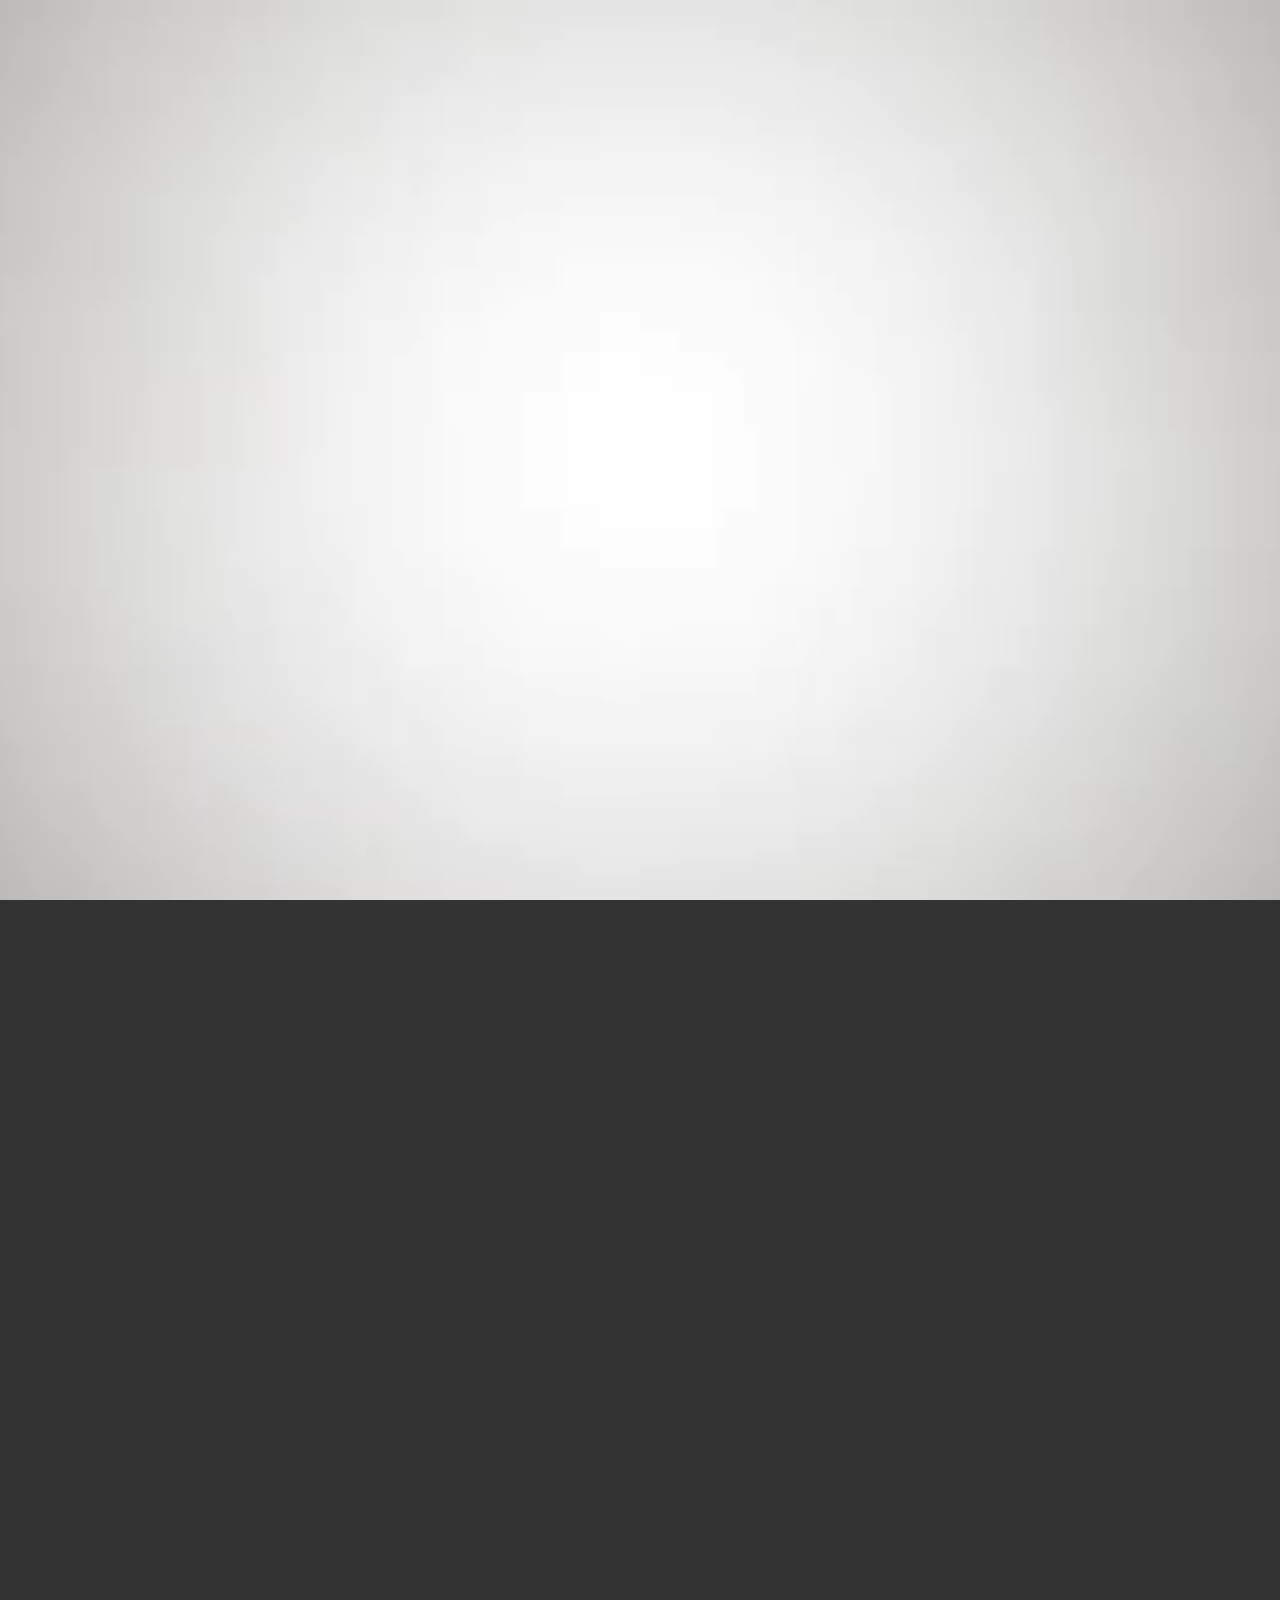
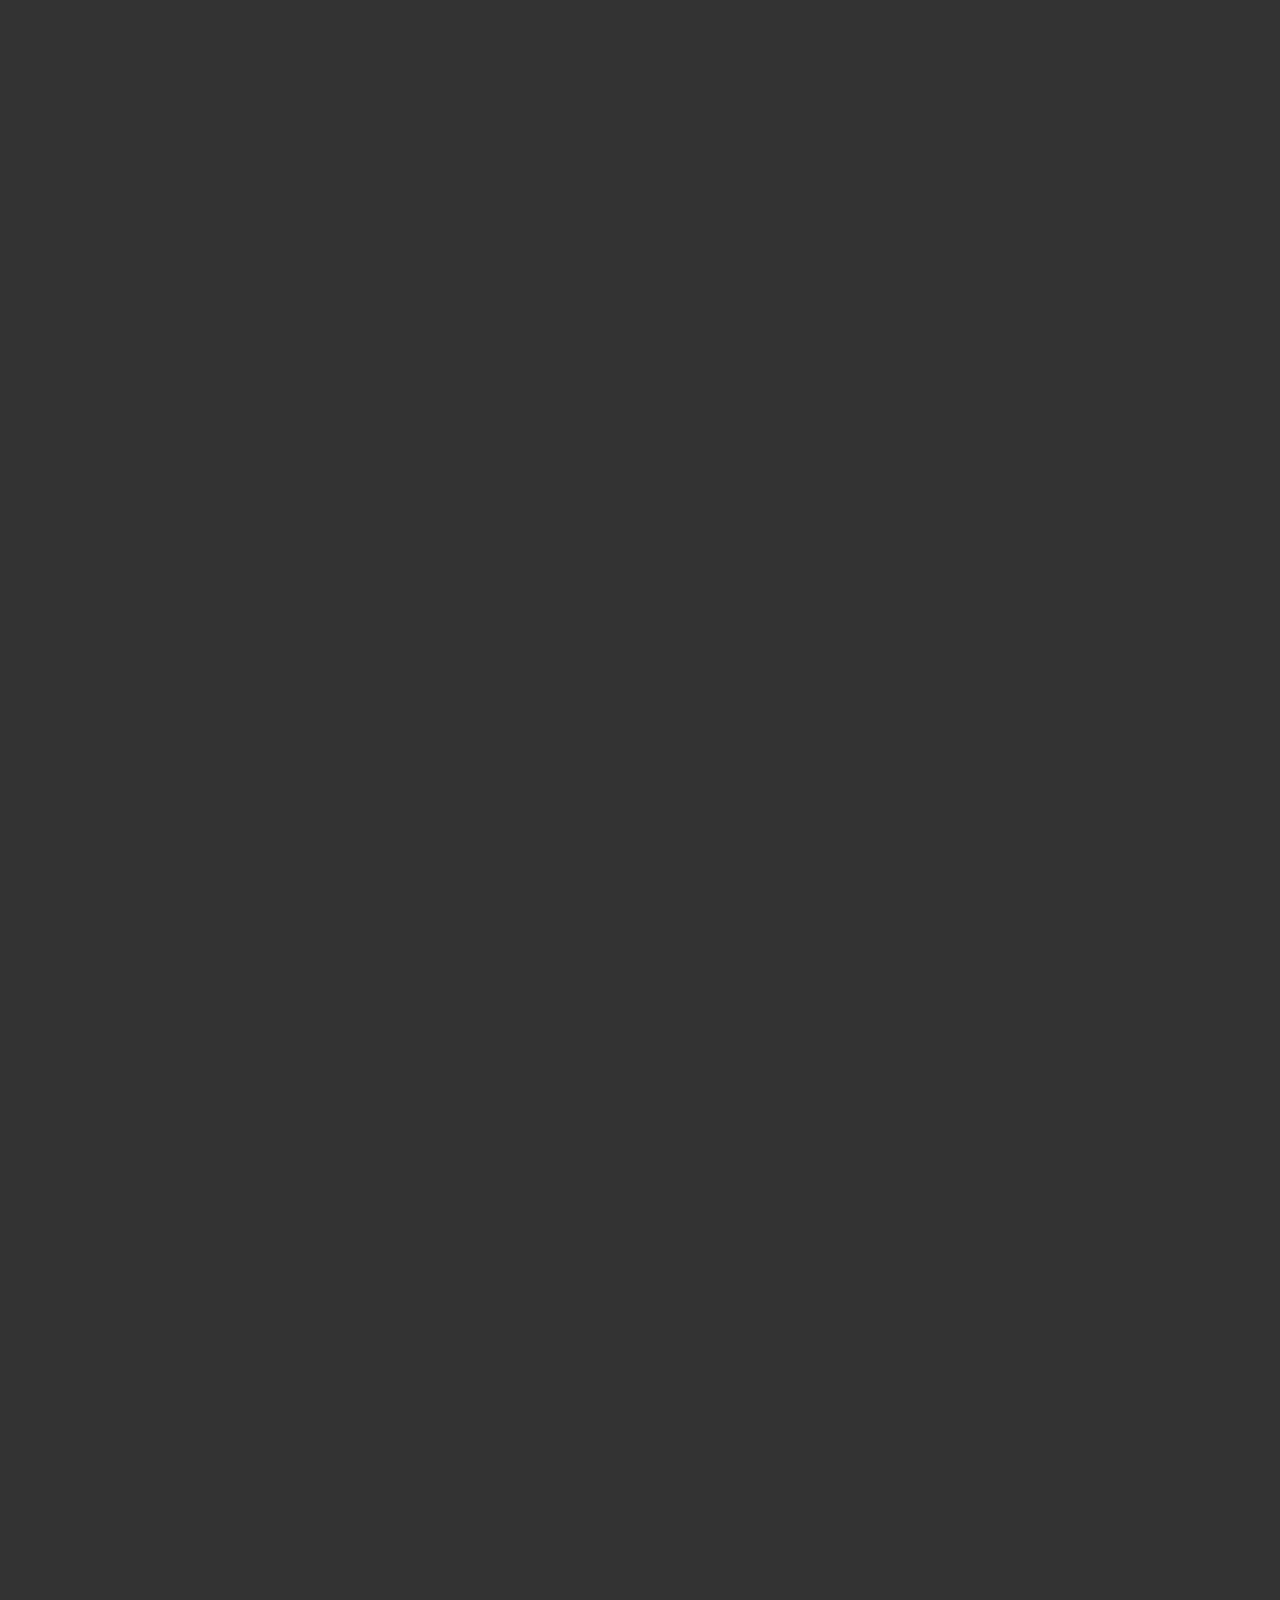
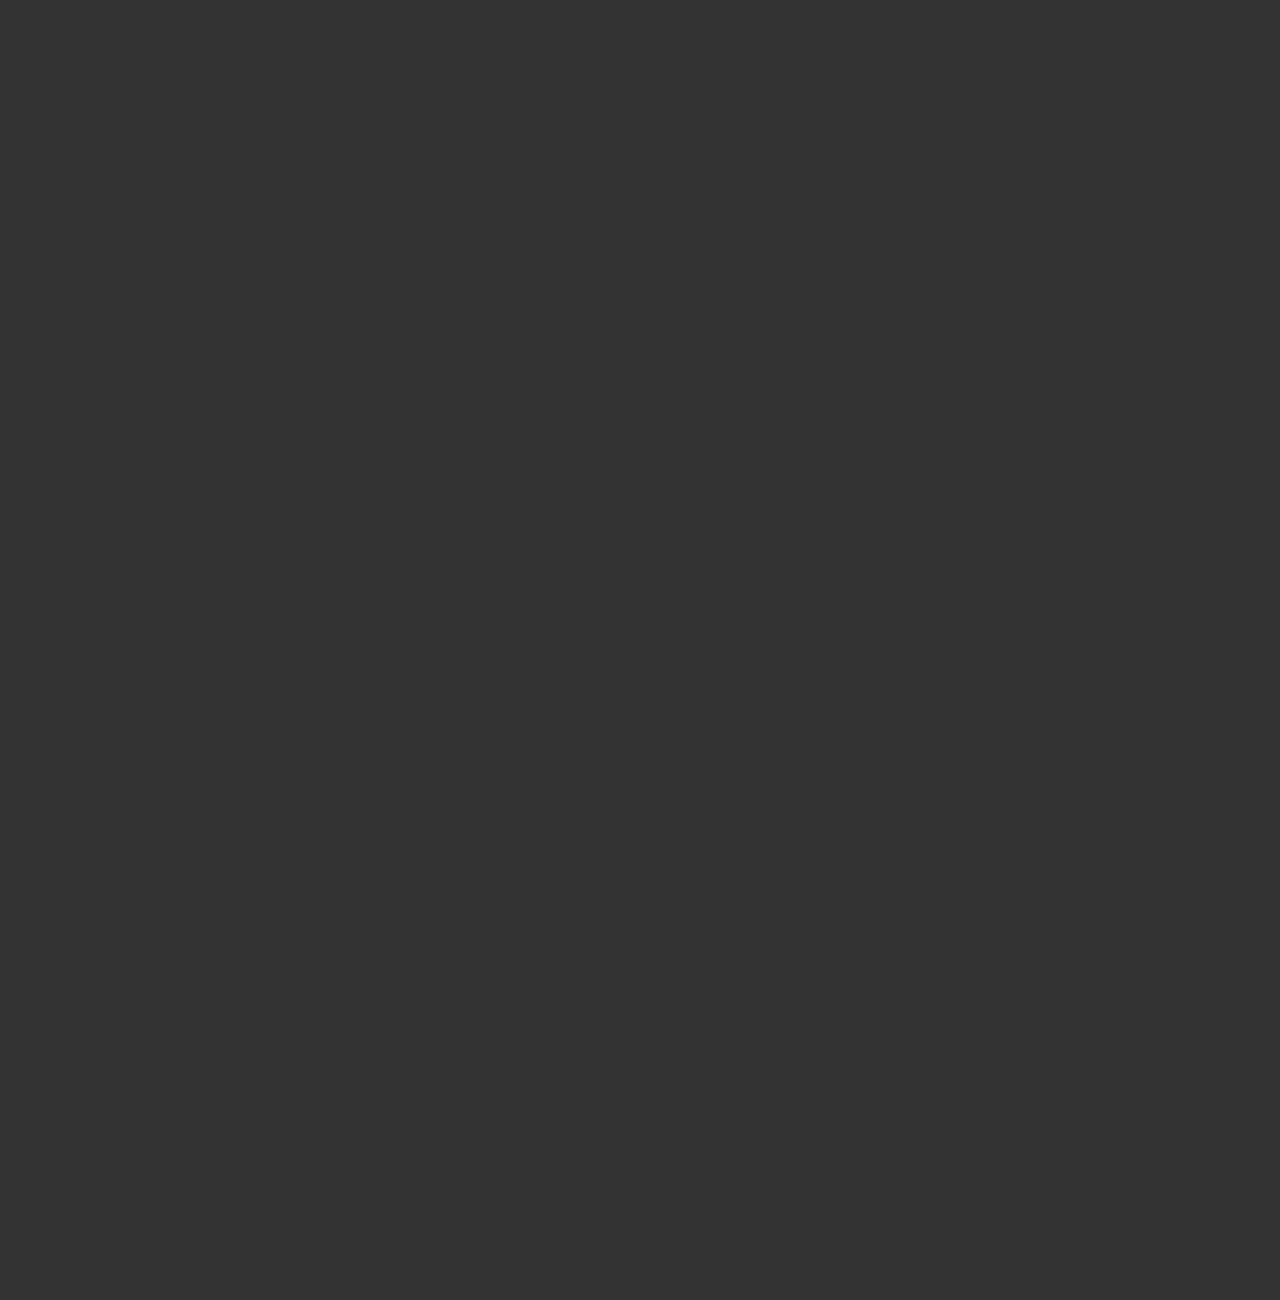
<file: main.html>
<!DOCTYPE html>
<html>
<head>
      <meta http-equiv="Content-Type" content="text/html; charset=utf-8" />
      <title>动画</title>
      <link rel="stylesheet" type="text/css" href="./lib/fullPage/jquery.fullPage.css" />
      <link rel="stylesheet" href="./css/component.css">
     
      <link rel="stylesheet" href="./css/animate.min.css">
      <link rel="stylesheet" href="./css/main.css">
</head>
<body>
      <div id="fullpage" class="perspective effect-moveleft">
            <div class="section" id="section0">
                  <div id="perspective" class="perspective effect-moveleft">
                        <div class="container">
                              <div class="wrapper">
                                    <video autoplay loop id="myVideo">
                                          <source src="./img/video.mp4" type="video/mp4">
                                    </video>
                              </div>
                        </div>
                        <nav class="outer-nav right vertical">
                              <a href="#page1" class="icon-home">Video</a>
                              <a href="#page2" class="icon-news">Experience the Difference</a>
                              <a href="#page3" class="icon-image">Find the Owl</a>
                              <a href="#page4" class="icon-upload">Enter to Win</a>              
                        </nav>      
                  </div>
            </div>   
            <div class="section" id="section1">
                  <div id="perspective1" class="perspective effect-moveleft">
			      <div class="container">
			      	<div class="wrapper">
			      		<div class="img-box">    
                                          <img src="./img/bg1.png" alt="">           
                                    </div>
			      	</div><!-- wrapper -->
			      </div><!-- /container -->
			      <nav class="outer-nav right vertical">
			      	<a href="#page1" class="icon-home">Video</a>
			      	<a href="#page2" class="icon-news">Experience the Difference</a>
			      	<a href="#page3" class="icon-image">Find the Owl</a>
			      	<a href="#page4" class="icon-upload">Enter to Win</a>                 
                        </nav>
                        <div class="nextPage">
                              <button id="showMenu1"><img src="./img/menu.png" alt=""></button>
                        </div>
                        <div class="nextPage1">
                              <a href="#page3"><img src="./img/nextPage.png" alt=""></a>
                        </div>
		      </div>
            </div>
            <div class="section" id="section2">
                  <div id="perspective2" class="perspective effect-moveleft">
			      <div class="container">
			      	<div class="wrapper"> 
                                    <ul class="accordion" id="accordion">
                                          <li>
                                                <img src="./img/bg01.png">
                                                <div class="content-text">
                                                      <img src="./img/img01.png" alt="">
                                                </div>
                                          </li>
                                          <li>
                                                <img src="./img/bg02.png">
                                                <div class="content-text">
                                                      <img src="./img/img02.png" alt="">
                                                </div>
                                          </li>
                                          <li>
                                                <img src="./img/bg03.png">
                                                <div class="content-text">
                                                      <img src="./img/img03.png" alt="">
                                                </div>
                                                <span class="owl-btn">
                                                      
                                                            <img src="./img/car.png" alt="">
                                                      
                                                      
                                                </span>
                                          </li>
                                          <div class="fireWorks"><img src="./img/fireWorks.png" alt=""></div>
                                          
                                    </ul>
                              </div>
			      </div>
			      <nav class="outer-nav right vertical">
			      	      <a href="#page1" class="icon-home">Video</a>
			      	      <a href="#page2" class="icon-news">Experience the Difference</a>
			      	      <a href="#page3" class="icon-image">Find the Owl</a>
			      	      <a href="#page4" class="icon-upload">Enter to Win</a>         
                        </nav>
                        <div class="nextPage">
                              <button id="showMenu2"><img src="./img/menu.png" alt=""></button>
                        </div>
                       
		      </div>
            </div>
            <div class="section" id="section3">
                  <div id="perspective3" class="perspective effect-moveleft">
			      <div class="container">
			      	<div class="wrapper">
			      		 <div class="img-box animation-img-box">           
                                          <img src="./img/bg7.png" alt="">
                                    </div>
                                    <div class="animmation-center">           
                                          <div class="animation1">
                                                <img src="./img/1.png" alt="">
                                                <div class="shade"></div>
                                          </div>
                                          <div class="animation2">
                                                <img src="./img/2.png" alt="">
                                                <div class="shade"></div>
                                          </div>
                                          <div class="animation3">
                                                <img src="./img/3.png" alt="">
                                                <div class="shade"></div>
                                          </div>
                                          <span class="animation4">
                                                <a href="#page5">
                                                      <img src="./img/btn.png" alt="">
                                                </a>               
                                          </span>
                                    </div>
			      	</div><!-- wrapper -->
			      </div><!-- /container -->
			      <nav class="outer-nav right vertical">
			      	<a href="#page1" class="icon-home">Video</a>
			      	<a href="#page2" class="icon-news">Experience the Difference</a>
			      	<a href="#page3" class="icon-image">Find the Owl</a>
			      	<a href="#page4" class="icon-upload">Enter to Win</a>         
                             
                        </nav>
                        <div class="nextPage">
                              <button id="showMenu3"><img src="./img/menu.png" alt=""></button>
                        </div>         
		      </div> 
            </div>
            <div class="section" id="section4">
                  <div id="perspective4" class="perspective effect-moveleft">
			      <div class="container">
			      	<div class="wrapper">
			      		 <div class="img-box animation-img-box">           
                                          <img src="./img/bg8.png" alt="">
                                    </div>        
			      	</div>
			      </div>
			      <nav class="outer-nav right vertical">
			      	<a href="#page1" class="icon-home">Video</a>
			      	<a href="#page2" class="icon-news">Experience the Difference</a>
			      	<a href="#page3" class="icon-image">Find the Owl</a>
			      	<a href="#page4" class="icon-upload">Enter to Win</a>         
                             
                        </nav>
                        <div class="nextPage">
                              <button id="showMenu4"><img src="./img/menu.png" alt=""></button>
                        </div>         
		      </div> 
            </div>
      </div>
      <script src="./js/jquery.min.js"></script>
      <script src="./lib/fullPage/jquery-ui.min.js"></script>
      <script type="text/javascript" src="./lib/fullPage/jquery.fullPage.js"></script>
      <script src="js/modernizr.custom.25376.js"></script>
      <script src="js/classie.js"></script>
      <script src="js/menu.js"></script>
      <script type="text/javascript">
            $(document).ready(function () {
                  var timer;
                   $(".owl-btn").click(function (e) {
                        e.stopPropagation();
                        $.fn.fullpage.moveSectionDown();
                  })
                  $(".animmation-center").fadeOut();
                  $(".animation4").fadeOut();
                  $("body").dblclick(function(){
                        fullScreen();
                  });
                  $(".outer-nav").find("a").click(function(){
                        //console.log(1)
                        $(".perspective").removeClass("modalview animate");
                        if($(".accordion").find("li").eq(0).siblings("li").eq(0).hasClass("pushRight0") && $(".accordion").find("li").eq(0).siblings("li").eq(1).hasClass("pushRight0")){
                              $(".accordion").find("li").eq(0).siblings("li").removeClass("pushRight0");
                              $(".accordion").find("li").eq(0).children(".content-text").fadeIn();
                              return
                        }
                        if($(".accordion").find("li").eq(1).hasClass("left0")){
                              $(".accordion").find("li").eq(1).removeClass("left0");
                              $(".accordion").find("li").eq(1).siblings("li").eq(0).removeClass("pushLeft0");
                              $(".accordion").find("li").eq(1).siblings("li").eq(1).removeClass("pushRight0");
                              $(".accordion").find("li").eq(1).children(".content-text").fadeIn();
                              return
                        }
                        if($(".accordion").find("li").eq(2).hasClass("left0")){
                              $(".accordion").find("li").eq(2).removeClass("left0");
                              $(".accordion").find("li").eq(2).siblings("li").removeClass("pushLeft0");
                              $(".accordion").find("li").eq(2).children(".owl-btn").removeClass("animated zoomInUp");
                              $(".accordion").find("li").eq(2).children(".content-text").fadeIn();
                              return
                        }
                  })
                  $(".fireWorks").fadeOut();
                  $('#fullpage').fullpage({
                        verticalCentered: true,
                        anchors: ['page1', 'page2', 'page3', 'page4','page5'],
                        menu: true,
                        continuousVertical: true,
                        afterLoad: function (anchorLink, index) {
                              if(index == 1){
                                    clearTimeout(timer);
                                    timer = setTimeout(function(){
                                          $.fn.fullpage.moveSectionDown();
                                    }, 28000);
                              }else if(index == 4){  
                                    $(".animation-img-box").fadeOut(3000,function(){
                                          $(".animmation-center").fadeIn("fast",function(){
                                                $(".animation1 .shade").stop(true,false).animate({top: "-400px"},4000,function(){
                                                      $(".animation2 .shade").stop(true,false).animate({top: "-400px"},4000,function(){
                                                            $(".animation3 .shade").stop(true,false).animate({top: "-400px"},4000,function(){
                                                                  $(".animation4").fadeIn(1000);
                                                            });    
                                                      });
                                                });     
                                          });
                                    });
                                    }else{
                                          $(".animation-img-box").fadeIn(1500);
                                          $(".animmation-center").fadeOut(100);
							$(".animmation-center > div").find(".shade").stop(true,false).css("top",0);
                                          $('video').get(0).pause();
                                          $(".animation4").fadeOut();
                                          clearTimeout(timer);
                                         
                                    }
                        },
                        afterRender: function () {

                              $.fn.fullpage.setAllowScrolling(false)
                        }
                  });
                        $(".outer-nav").find("a").on("click",function(){
                        $("#perspective").removeClass("modalview animate");
            })
            //手风琴
            $(".accordion").find("li").eq(0).on("click",function() {
                  if ($(this).siblings("li").hasClass("pushRight0")) {
                        $(this).siblings("li").removeClass("pushRight0");
                        $(this).children(".content-text").fadeIn();
                  }else{
                        $(this).siblings("li").addClass("pushRight0");
                        $(this).children(".content-text").fadeOut();
                  }           
            });
            $(".accordion").find("li").eq(2).on("click",function() {
                  var $this = $(this);
                  if($this.hasClass("left0")){
                        $this.removeClass("left0");
                        $this.siblings("li").removeClass("pushLeft0");
                        $this.children(".owl-btn").removeClass("animated zoomInUp");
                        $this.children(".content-text").fadeIn();
                  }else{
                        $(".fireWorks").fadeIn(1500, function () {
                            $(this).fadeOut("fast",function(){
                                    $this.addClass("left0");
                                    $this.siblings("li").addClass("pushLeft0");
                                    $this.children(".owl-btn").addClass("animated zoomInUp");
                                    $this.children(".content-text").fadeOut();
                              });
                        });   
                  }  
            })
            $(".accordion").find("li").eq(1).on("click",function() {
                        if($(this).hasClass("left0")){
                              $(this).removeClass("left0");
                              $(this).siblings("li").eq(0).removeClass("pushLeft0");
                              $(this).siblings("li").eq(1).removeClass("pushRight0");
                              $(this).children(".content-text").fadeIn();
                        }else{
                              $(this).addClass("left0");
                              $(this).siblings("li").eq(0).addClass("pushLeft0");
                              $(this).siblings("li").eq(1).addClass("pushRight0");
                              $(this).children(".content-text").fadeOut();
                        }
                  });
            });   
            function fullScreen() {
                  var el = document.documentElement;
                  var rfs = el.requestFullScreen || el.webkitRequestFullScreen || el.mozRequestFullScreen || el.msRequestFullscreen;
                  if (typeof rfs != "undefined" && rfs) {
                        rfs.call(el);
                  };
                  return;
            }
      </script>
</body>
</html>
</file>
<file: css/component.css>
body, html { font-size: 100%; padding: 0; margin: 0; height: 100%;}
*,
*:after,
*:before {
	-webkit-box-sizing: border-box;
	-moz-box-sizing: border-box;
	box-sizing: border-box;
}
body {
    font-family: 'Lato', Calibri, Arial, sans-serif;
    color: #f2ede3;
    background: #333;
    font-size: 0.9em;
    font-weight: 300;
}
a:hover {
	color: #fff;
}
.container { height: 100%; }
/*menu*/
html,
body,
.perspective {
	width: 100%;
	height: 100%;
}

.perspective {
	
	position: relative;
}
.container {
	
	min-height: 100%;
	position: relative;
	outline: 1px solid rgba(0, 0, 0, 0);
	z-index: 10;
	-webkit-transform: translateZ(0) translateX(0) rotateY(0deg);
	/* reset transforms (Chrome bug) */
	transform: translateZ(0) translateX(0) rotateY(0deg);
}
.container::after {
	content: '';
	position: absolute;
	top: 0;
	left: 0;
	width: 100%;
	height: 0px;
	opacity: 0;
	background: rgba(0, 0, 0, 0.2);
	/* the transition delay of the height needs to be synced with the container transition time */
	-webkit-transition: opacity 0.4s, height 0s 0.4s;
	transition: opacity 0.4s, height 0s 0.4s;
}
.wrapper {
	position: relative;
	width: 100%;
	height: 100%;
}
.component {
	margin: 0 auto;
	width: 60%;
	text-align: justify;
	font-size: 1.5em;
}
/* Modal view */
.perspective.modalview {
	position: absolute;
	-webkit-perspective: 1500px;
	perspective: 1500px;
	top: 0;
}
.modalview .container {
	position: absolute;
	overflow: hidden;
	width: 100%;
	height: 100%;
	cursor: pointer;
	-webkit-backface-visibility: hidden;
	backface-visibility: hidden;
}
.modalview .wrapper {
	-webkit-transform: translateZ(-1px);
	transform: translateZ(-1px);
	/* solves a rendering bug in Chrome on Windows */
}
.animate .container::after {
	opacity: 1;
	height: 101%;
	-webkit-transition: opacity 0.3s;
	transition: opacity 0.3s;
}
/* Outer Nav */
.outer-nav {
	position: absolute;
	height: auto;
	font-size: 2em;
}

.outer-nav.vertical {
	top: 50%;
	-webkit-transform: translateY(-50%);
	transform: translateY(-50%);
	-webkit-transform-style: preserve-3d;
	transform-style: preserve-3d;
}

.outer-nav.horizontal {
	left: 50%;
	width: 75%;
	max-width: 1000px;
	text-align: center;
	-webkit-transform: translateX(-50%);
	transform: translateX(-50%);
}

.outer-nav.left {
	left: 25%;
}

.outer-nav.right {
	right: 25%;
}

.outer-nav.top {
	top: 25%;
}

.outer-nav.bottom {
	bottom: 25%;
}

.outer-nav a {
	display: inline-block;
	white-space: nowrap;
	font-weight: 300;
	margin: 0 0 30px 0;
	color: #fff;
	-webkit-transition: color 0.3s;
	transition: color 0.3s;
	-webkit-transform-style: preserve-3d;
	transform-style: preserve-3d;
}

.outer-nav a:hover {
	color: #ffdccd;
}

.outer-nav.vertical a {
	display: block;
}

.outer-nav.horizontal a {
	margin: 15px 20px;
}

.outer-nav a::before {
	display: inline-block;
	font-family: 'typicons';
	speak: none;
	font-style: normal;
	font-weight: normal;
	font-variant: normal;
	text-transform: none;
	line-height: 1;
	margin-right: 10px;
	-webkit-font-smoothing: antialiased;
	-moz-osx-font-smoothing: grayscale;
	-webkit-backface-visibility: hidden;
	backface-visibility: hidden;
}
/* Effect Move Left */
.effect-moveleft {
	background: #e5e5e5;
}

.effect-moveleft .container {
	-webkit-transition: -webkit-transform 0.4s;
	transition: transform 0.4s;
	-webkit-transform-origin: 50% 50%;
	transform-origin: 50% 50%;
}

.effect-moveleft .container::after {
	background: rgba(255, 255, 255, 0.6);
}

.effect-moveleft.animate .container {
	-webkit-transform: translateX(-50%) rotateY(45deg) translateZ(-50px);
	transform: translateX(-50%) rotateY(45deg) translateZ(-50px);
}

.no-csstransforms3d .effect-moveleft.animate .container {
	left: -75%;
}

.effect-moveleft .outer-nav a {
	color: #000;
	opacity: 0;
	-webkit-transform: translateX(100px) translateZ(-1000px);
	transform: translateX(100px) translateZ(-1000px);
	-webkit-transition: -webkit-transform 0.4s, opacity 0.4s;
	transition: transform 0.4s, opacity 0.4s;
}

.effect-moveleft .outer-nav a:hover {
	color: #333;
}

.effect-moveleft.animate .outer-nav a {
	opacity: 1;
	-webkit-transform: translateX(0) translateZ(0);
	transform: translateX(0) translateZ(0);
}

.effect-moveleft.animate .outer-nav a:nth-child(2) {
	-webkit-transition-delay: 0.04s;
	transition-delay: 0.04s;
}

.effect-moveleft.animate .outer-nav a:nth-child(3) {
	-webkit-transition-delay: 0.08s;
	transition-delay: 0.08s;
}

.effect-moveleft.animate .outer-nav a:nth-child(4) {
	-webkit-transition-delay: 0.12s;
	transition-delay: 0.12s;
}

.effect-moveleft.animate .outer-nav a:nth-child(5) {
	-webkit-transition-delay: 0.16s;
	transition-delay: 0.16s;
}

.effect-moveleft.animate .outer-nav a:nth-child(6) {
	-webkit-transition-delay: 0.2s;
	transition-delay: 0.2s;
}

.effect-moveleft.animate .outer-nav a:nth-child(7) {
	-webkit-transition-delay: 0.24s;
	transition-delay: 0.24s;
}
/* Media Queries */
@media screen and (max-width: 77em) {

	.outer-nav.top {
		top: 15%;
	}

	.outer-nav.bottom {
		bottom: 15%;
	}
}

@media screen and (max-width: 36.625em),
screen and (max-height: 41.75em) {

	.outer-nav.top {
		top: 5%;
	}

	.outer-nav.bottom {
		bottom: 5%;
	}

	.outer-nav.horizontal {
		font-size: 1.7em;
		width: 6.2em;
	}

	.outer-nav.horizontal a {
		display: block;
		text-align: left;
	}

	/* Special Case */
	.effect-rotatetop .outer-nav.horizontal {
		width: 95%;
		bottom: auto;
		top: 50%;
	}

	.effect-rotatetop .outer-nav.horizontal a {
		display: inline-block;
	}

}

@media screen and (max-width: 31em),
screen and (max-height: 36.2em) {

	.outer-nav.horizontal,
	.outer-nav.vertical {
		font-size: 1.2em;
		width: 6.8em;
	}

	.outer-nav.right {
		right: auto;
		left: 50%;
	}
}
@media screen and (max-height: 31.6em) {
	.outer-nav a {
		margin-bottom: 20px;
	}
}
</file>
<file: css/main.css>
body,
div,
dl,
dt,
dd,
ul,
ol,
li,
h1,
h2,
h3,
h4,
h5,
h6,
pre,
form,
fieldset,
input,
textarea,
p,
blockquote,
th,
td {
      padding: 0;
      margin: 0;
}

a {
      text-decoration: none;
      display: block;
}

table {
      border-spacing: 0;
}

fieldset,
img {
      border: 0;
}

address,
caption,
cite,
code,
dfn,
em,
strong,
th,
var {
      font-weight: normal;
      font-style: normal;
}

strong {
      font-weight: bold;
}

ol,
ul {
      list-style: none;
      margin: 0;
      padding: 0;
}

caption,
th {
      text-align: left;

}

h1,
h2,
h3,
h4,
h5,
h6 {
      font-weight: normal;
      font-size: 100%;
      margin: 0;
      padding: 0;
      color: #444;
}

q:before,
q:after {
      content: '';
}

abbr,
acronym {
      border: 0;
}
/*index.css*/
.section {
      text-align: center;
      overflow: hidden;
}

#myVideo {
      position: absolute;
      right: 0;
      bottom: 0;
      top: 0;
      right: 0;
      width: 100%;
      height: 100%;
      background-size: 100% 100%;
      background-color: black;
      /* in case the video doesn't fit the whole page*/
      background-position: center center;
      background-size: contain;
      object-fit: cover;
      /*cover video background */
      z-index: 3;
}

#section0 .layer {
      position: absolute;
      z-index: 4;
      width: 100%;
      left: 0;
      top: 43%;
}

#section0 {
      overflow: hidden;
}
.section .img-box img{
      display: block;
      width: 100%;
      height: 100%;
}
.img-box a{
      display: block;
}
.img-link{
      display: flex;
      position: absolute;
      left: 0;
      top: 0;
      height: 100%;
      width: 100%;
}
.img-link li{
      width: 33.33333%;
      height: 100%;

}
.img-link a{
      display: block;
      width: 100%;
      height: 100%;
      
}
@keyframes breath{
      0% {
            transform: scale(1);
      }
    
      50% {
            transform: scale(1.2);
      }
     
      100% {
            transform: scale(1);
      }

     
}
.nextPage{
      /* width: 40px;
      height: 40px; */
      position: absolute;
      bottom: 50px;
      right: 100px;
     
      overflow: hidden;
      /* animation: breath 2s infinite; */
      z-index: 100;
}
.nextPage button {
      border: none;
      cursor: pointer;
      display: inline-block;
      border-radius: 2px;
      outline: none;
      z-index: 1000;
      background-color: transparent;
      padding: 0;
      margin: 0;
}
.nextPage1{
       width: 40px;
      height: 40px;
       position: absolute;
       bottom: 50px;
       left: 50%;
       border-radius:100%;
       background-color: rgba(255, 255, 255, 0.6);
        animation: breath 2s infinite;
       cursor: pointer;
        z-index: 300;
        box-shadow: 2px 2px 3px rgba(0, 0, 0, 0.6)
}
.nextPage1 a{
      padding: 5px;
}
.nextPage1 img{
      display: block;
      width:100%;
       transform: rotate(90deg);
}
.nextPage a{
      display: block;
}
.nextPage a img{
      width: 40px;
      height: 40px;
      display: block;
      
      transform: rotate(270deg)
}
.img-box{
          height: 100%;
          top: 0;
          position: absolute;
          left: 0;
          width: 100%;
}
.bl-box img{
      display: block;
      width: 100%;
      height: 100%;
}
.accordion{
      width:100%;
      height:100%;
      position: relative;
      overflow: hidden;
}
.nextPage button img {
      width: 80px;
      height: 80px;
}
.accordion li{
      width: 100%;
      height:100%;
      position: absolute;
      top:0;
      transition: 0.4s;
      cursor: pointer;
}


.accordion li > img{
      width: 100%;
      height: 100%;
      display:block;
}
.accordion li:nth-child(1){
      left: 0;
      z-index: 100;
}
.accordion li:nth-child(2){
      left: 33.333333333%;
      z-index: 200;
}
.accordion li:nth-child(3) {
      left: 66.666666666%;
       z-index: 300;
}
.pushLeft0{
      transform: translateX(-1300px)
}
.pushRight0{
     
      transform: translateX(1300px)
}
#accordion .left0 {
      left: 0;
}
.fireWorks{
      position: absolute;
      top: 0;
      left: 50%;
      margin-left: -382px;
      z-index: 300;
}
.fireWorks img{
      display: block;
}
.animmation-center{
      max-width: 1200px;
      margin: 0 auto;
      position: relative;
      display: flex;
      padding-top: 200px;
      height: 100%;
}
.animmation-center > div {
       position: absolute;
       top: 250px;
}
.animmation-center .shade{
      width: 80%;
      height: 100%;
      position: absolute;
      top: 0;
      left: 15%;
      background-color: #e5e5e5;
      
}
.animmation-center .animation1{
      left: 100px;
}
.animmation-center .animation2 {
      left: 390px;
}
.animmation-center .animation3 {
      left: 690px;
}
.animmation-center .animation4{
      position: absolute;
      right: -105px;
      bottom: 60px;
      cursor: pointer;
}
.animation1 img{
      display: block;
      width: 100%
}
.wrapper a{
      width: 100%;
      height: 100%;
} 
.owl-btn{
      position: absolute;
      right: 220px;
      top: 150px;
      animation-duration: 3s;
      animation-delay: 1s;
      

}
.content-text{
      width: 33.3333333%;
      position: absolute;
      left: 0;
      top: 0;
}
.content-text img{
      width: 100%;
      display: block;
     
}
</file>
